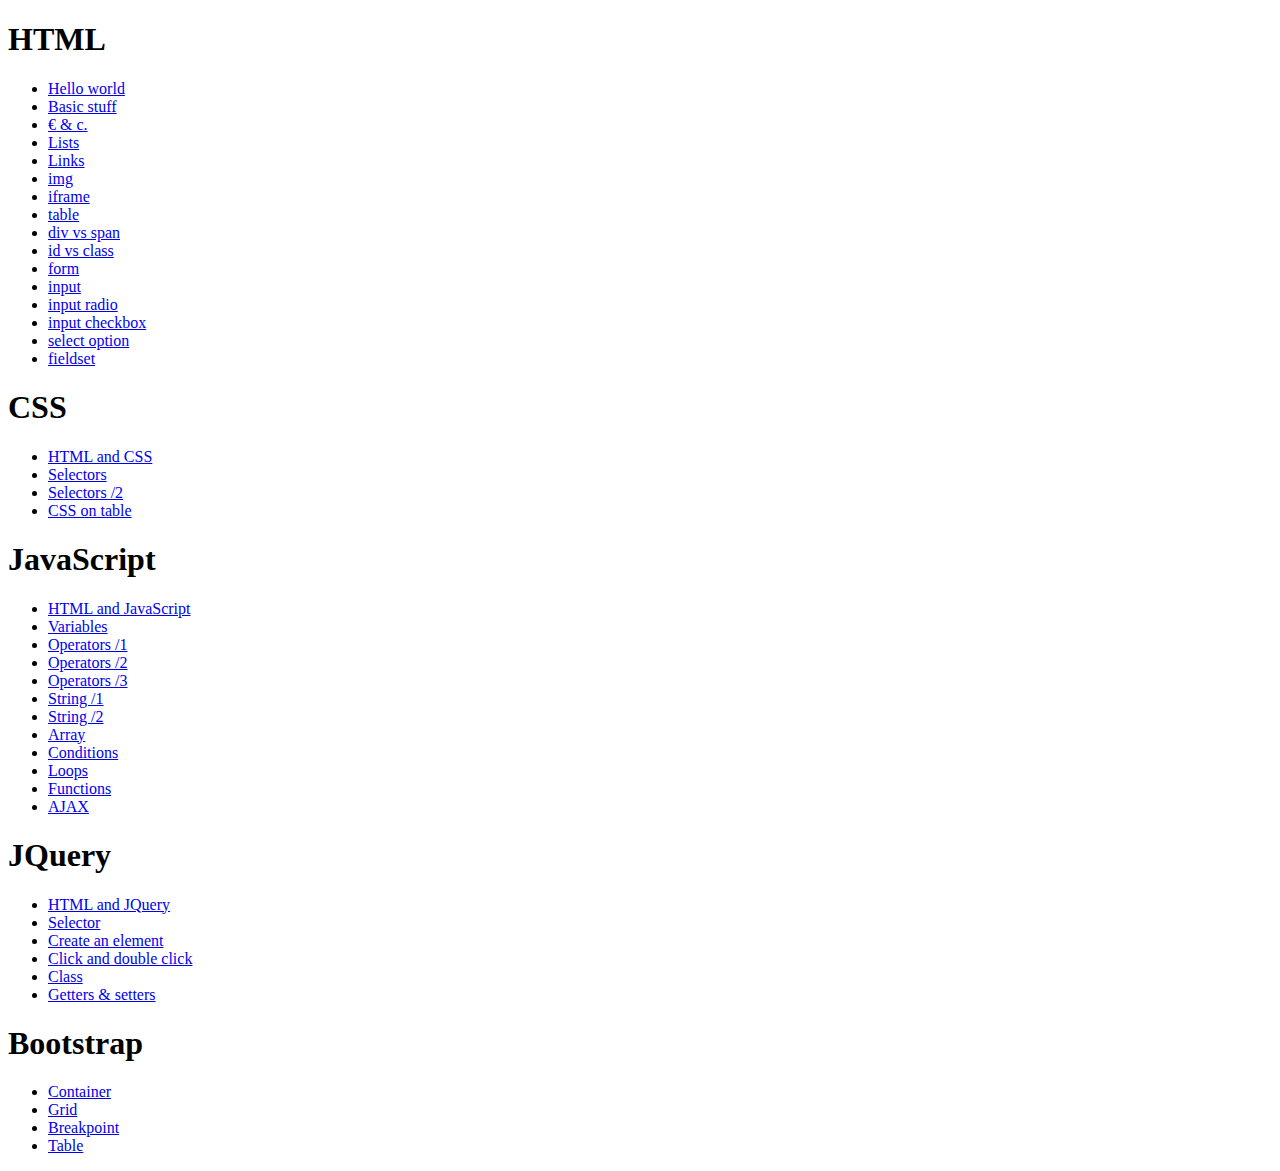
<file: WebContent/index.html>
<!DOCTYPE html>
<html>
<head>
<meta charset="utf-8">
<title>Web</title>
</head>
<body>
    <h1>HTML</h1>

    <ul>
        <li><a href="/eswp/hello.html">Hello world</a></li>
        <li><a href="/eswp/s08.html">Basic stuff</a></li>
        <li><a href="/eswp/s09.html">&euro; &amp; c.</a></li>
        <li><a href="/eswp/s10.html">Lists</a></li>
        <li><a href="/eswp/s11.html">Links</a>
        <li><a href="/eswp/s12.html">img</a></li>
        <li><a href="/eswp/s13.html">iframe</a></li>
        <li><a href="/eswp/s14.html">table</a></li>
        <li><a href="/eswp/s15.html">div vs span</a></li>
        <li><a href="/eswp/s16.html">id vs class</a></li>
        <li><a href="/eswp/s19.html">form</a></li>
        <li><a href="/eswp/s21.html">input</a></li>
        <li><a href="/eswp/s22.html">input radio</a></li>
        <li><a href="/eswp/s23.html">input checkbox</a></li>
        <li><a href="/eswp/s24.html">select option</a></li>
        <li><a href="/eswp/s25.html">fieldset</a></li>
    </ul>

    <h1>CSS</h1>

    <ul>
        <li><a href="/eswp/s27.html">HTML and CSS</a></li>
        <li><a href="/eswp/s28.html">Selectors</a></li>
        <li><a href="/eswp/s29.html">Selectors /2</a></li>
        <li><a href="/eswp/s31.html">CSS on table</a></li>
    </ul>

    <h1>JavaScript</h1>

    <ul>
        <li><a href="/eswp/s33.html">HTML and JavaScript</a></li>
        <li><a href="/eswp/s35.html">Variables</a></li>
        <li><a href="/eswp/s36.html">Operators /1</a></li>
        <li><a href="/eswp/s37.html">Operators /2</a></li>
        <li><a href="/eswp/s38.html">Operators /3</a></li>
        <li><a href="/eswp/s39.html">String /1</a></li>
        <li><a href="/eswp/s40.html">String /2</a></li>
        <li><a href="/eswp/s41.html">Array</a></li>
        <li><a href="/eswp/s42.html">Conditions</a></li>
        <li><a href="/eswp/s43.html">Loops</a></li>
        <li><a href="/eswp/s44.html">Functions</a></li>
        <li><a href="/eswp/s45.html">AJAX</a></li>
    </ul>

    <h1>JQuery</h1>

    <ul>
        <li><a href="/eswp/s46.html">HTML and JQuery</a></li>
        <li><a href="/eswp/s47.html">Selector</a></li>
        <li><a href="/eswp/s48.html">Create an element</a></li>
        <li><a href="/eswp/s49.html">Click and double click</a></li>
        <li><a href="/eswp/s50.html">Class</a></li>
        <li><a href="/eswp/s51.html">Getters &amp; setters</a></li>
    </ul>

    <h1>Bootstrap</h1>
    <ul>
        <li><a href="/eswp/s54.html">Container</a></li>
        <li><a href="/eswp/s55.html">Grid</a></li>
        <li><a href="/eswp/s56.html">Breakpoint</a></li>
        <li><a href="/eswp/s57.html">Table</a></li>
    </ul>


</body>
</html>
</file>
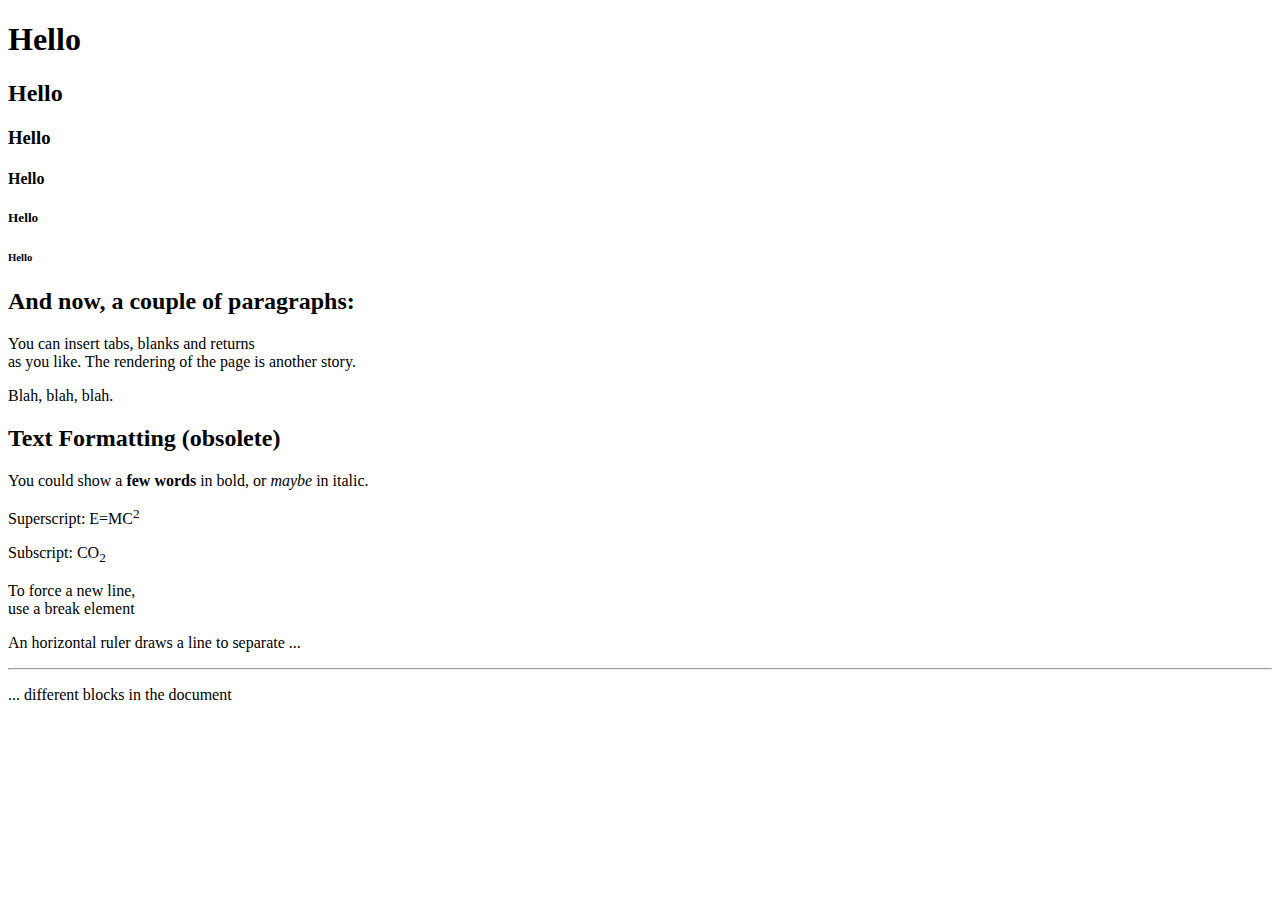
<file: WebContent/s08.html>
<!DOCTYPE html>
<html>
<head>
<meta charset="UTF-8">
<title>Slide 8</title>
</head>
<body>
    <h1>Hello</h1>
    <h2>Hello</h2>
    <h3>Hello</h3>
    <h4>Hello</h4>
    <h5>Hello</h5>
    <h6>Hello</h6>

    <h2>And now, a couple of paragraphs:</h2>
    <p>You can insert		tabs, blanks   and returns<br>
		as you like. The rendering of the page is another story.</p>
    <p>Blah, blah, blah.</p>

    <h2>Text Formatting (obsolete)</h2>
    <p>
        You could show a <b>few words</b> in bold, or <i>maybe</i> in italic.
    </p>
    <p>
        Superscript: E=MC<sup>2</sup>
    </p>
    <p>
        Subscript: CO<sub>2</sub>
    </p>

    <p>
        To force a new line,<br />use a break element
    </p>

    <p>An horizontal ruler draws a line to separate ...</p>
    <hr />
    <p>... different blocks in the document</p>
</body>
</html>
</file>
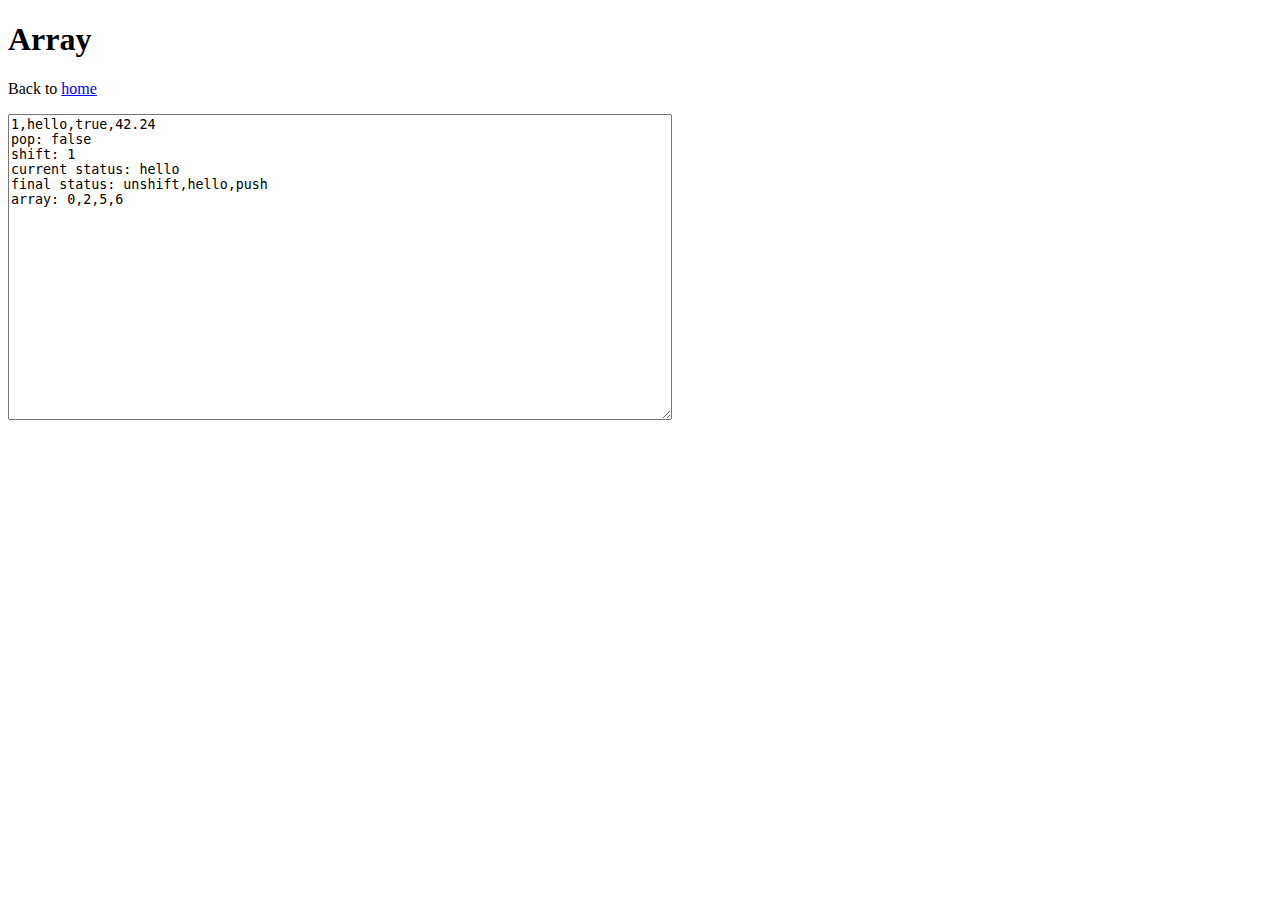
<file: WebContent/s41.html>
<!DOCTYPE html>
<html>
<head>
<meta charset="UTF-8">
<title>Slide 41</title>
</head>
<body>
    <h1>Array</h1>

    <p>
        Back to <a href="./index.html">home</a>
    </p>

    <textarea id="target" rows="20" cols="80"></textarea>

    <script type="text/javascript">
        let target = document.getElementById('target');

        let data = [1, 'hello', [true, 42.24]];
        target.value += data + '\n';
        console.log(data.length);

        console.log(data[1], data[2][1]);
        data[2] = false;

        for(let i = 0; i < data.length; i++) {
            console.log(data[i]);
        }

        console.log(data.join(), data.toString());

        target.value += 'pop: ' + data.pop() + '\n';
        target.value += 'shift: ' + data.shift() + '\n';
        target.value += 'current status: ' + data + '\n';
        data.push('push');
        data.unshift('unshift');
        target.value += 'final status: ' + data + '\n';
        
        let data1 = [0,2,4,5,6];
        let data2 = [];
        let j = 0;

        for(let i = 0; i < data1.length; i++){
        	if(i===2){
        		continue;
        	} else {
        		data2[j]=data1[i];
        		j++;
        	}
        	
        }
        console.log(data2);
        target.value += 'array: ' + data2 + '\n';
    </script>
</body>
</html>
</file>
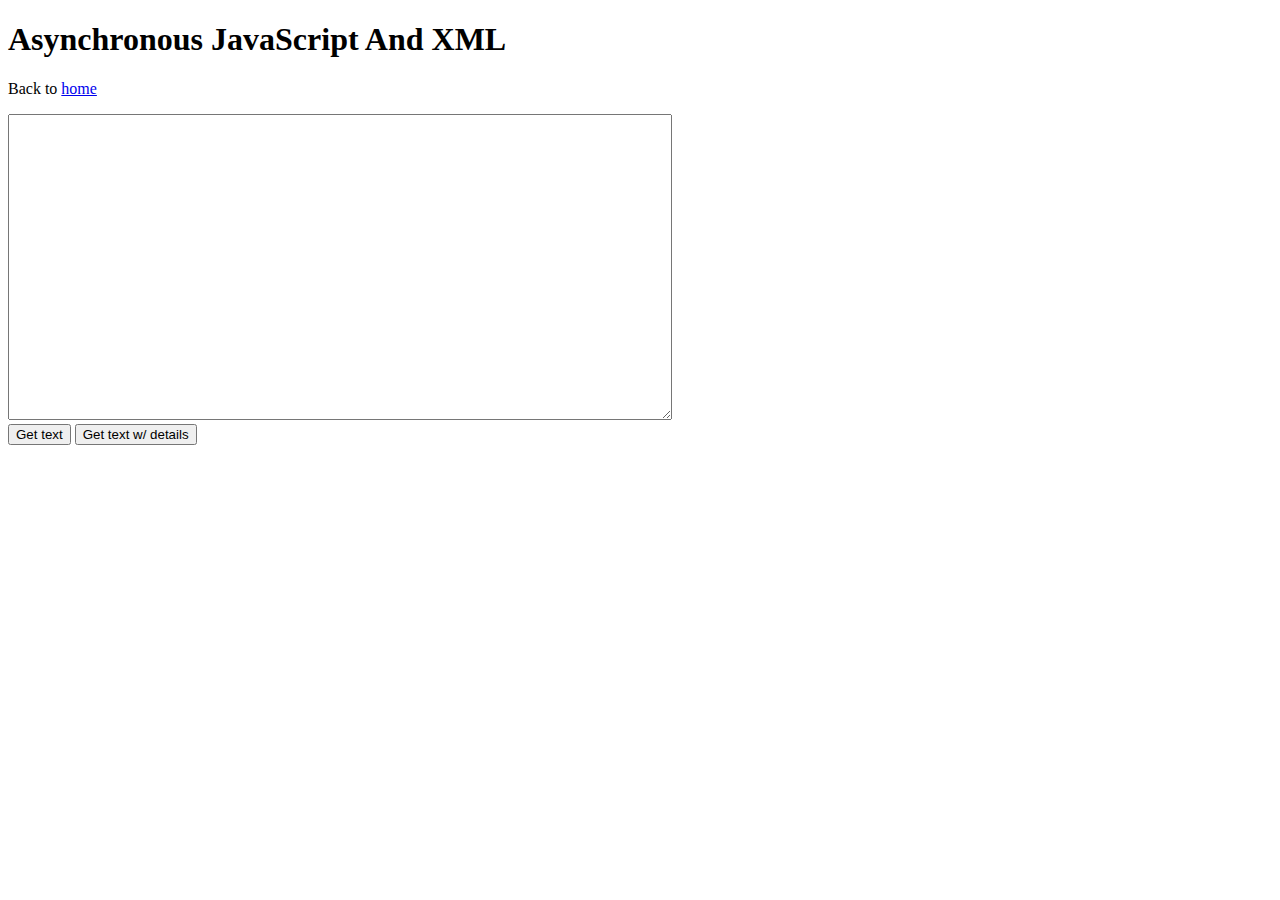
<file: WebContent/s45.html>
<!DOCTYPE html>
<html>
<head>
<meta charset="UTF-8">
<title>Slide 45</title>
</head>
<body>
    <h1>Asynchronous JavaScript And XML</h1>
    <p>
        Back to <a href="./index.html">home</a>
    </p>

    <textarea id="target" rows="20" cols="80"></textarea>
    <div>
        <button onclick="getText();">Get text</button>
        <button onclick="getTextDetailed();">Get text w/ details</button>
    </div>

    <script type="text/javascript">
        function callback() {
            let target = document.getElementById('target');

        	try {
                switch (this.readyState) {
                case XMLHttpRequest.OPENED:
                    target.value += "[Server connection established]\n";
                    return;
                case XMLHttpRequest.HEADERS_RECEIVED:
                    target.value += "[Request received]\n";
                    return;
                case XMLHttpRequest.LOADING:
                    target.value += "[Processing request]\n";
                    return;
                case XMLHttpRequest.DONE:
                    target.value += "[Response is ready]\n";
                    break;
                default:
                    // UNSENT
                    target.value += "[Request not initialized or error " + this.readyState + "]\n";
                    return;
                }
            } catch (e) {
                target.value += "[Exception: " + e + "]\n";
	            return;
            }

            if (this.status != 200) {
                target.value += "[Something went wrong: " + this.status + "]\n"; //questo check è ovviamente da fare comunque.
                return;
            }

            target.value += this.responseText; //volendo la callback potrebbe essere solo questa riga. Response text è una proprietà di xhr che viene riempita con il testo di risposta.
        }

        function getTextDetailed() {
            let request = new XMLHttpRequest();
            request.onreadystatechange = callback;
            request.open("GET", "/eswp/s45.txt");
            request.send();
        }

        function getText() {
            let request = new XMLHttpRequest();
            request.onload = callback;
            request.open("GET", "/eswp/s45.txt");
            request.send();
        }
    </script>
</body>
</html>
</file>
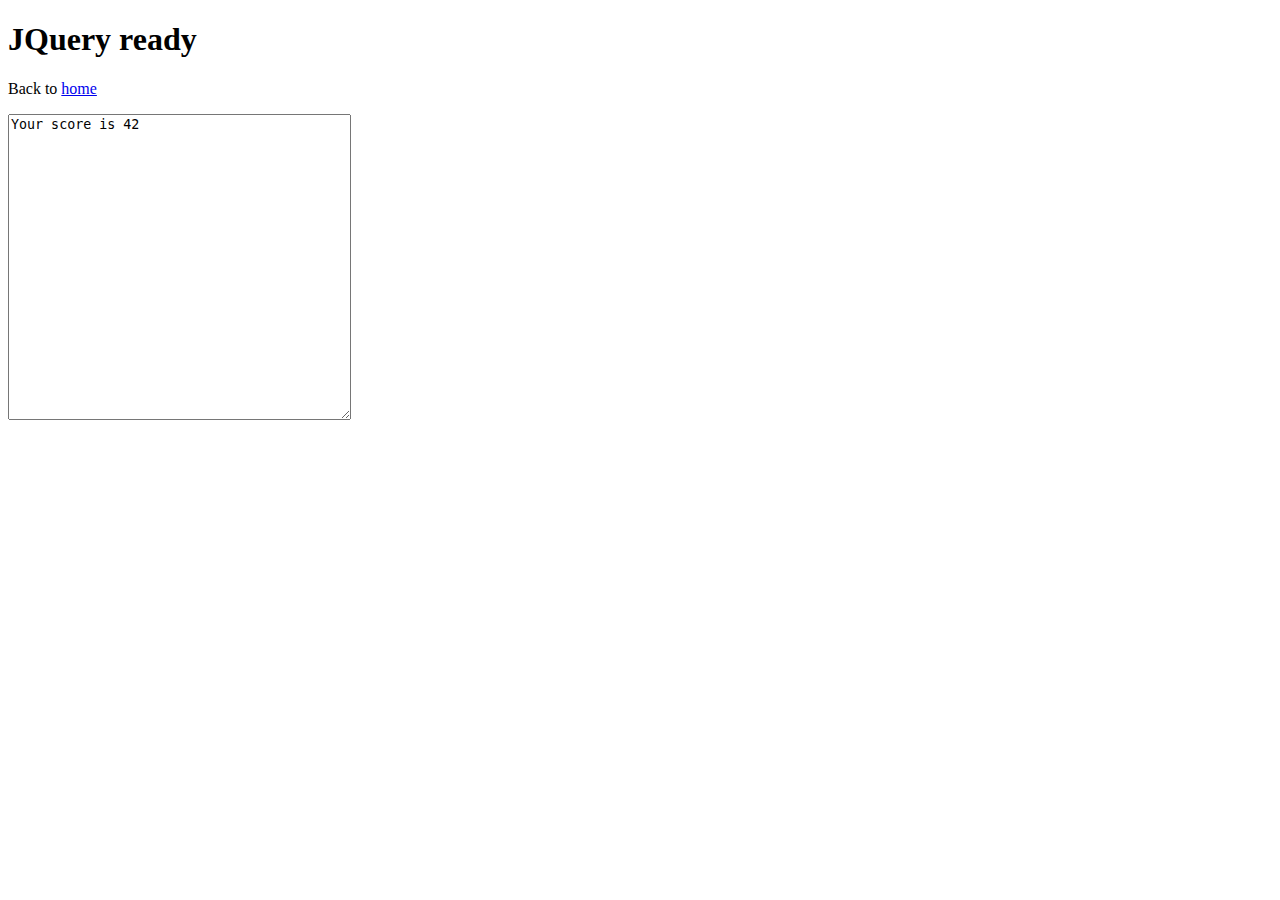
<file: WebContent/s47.html>
<!DOCTYPE html>
<html>
<head>
<meta charset="UTF-8">
<title>Slide 47</title>
 
<script src="js/jquery-3.4.1.min.js"></script>
<script src="js/s47.js"></script>
 
 <!--  
<script src="http://code.jquery.com/jquery-3.4.1.min.js"></script>
-->

<!--  
<script type="text/javascript">
/*
    $(document).ready(function() {
        console.log('Ready for JQuery');
    });
 */
    $(function() {
        console.log('Ready for JQuery');
    });
</script>
-->

</head>
<body>
    <h1>JQuery ready</h1>

    <p>
        Back to <a href="./index.html">home</a>
    </p>
    <textarea id="target" rows="20" cols="40"></textarea>
</body>
</html>
</file>
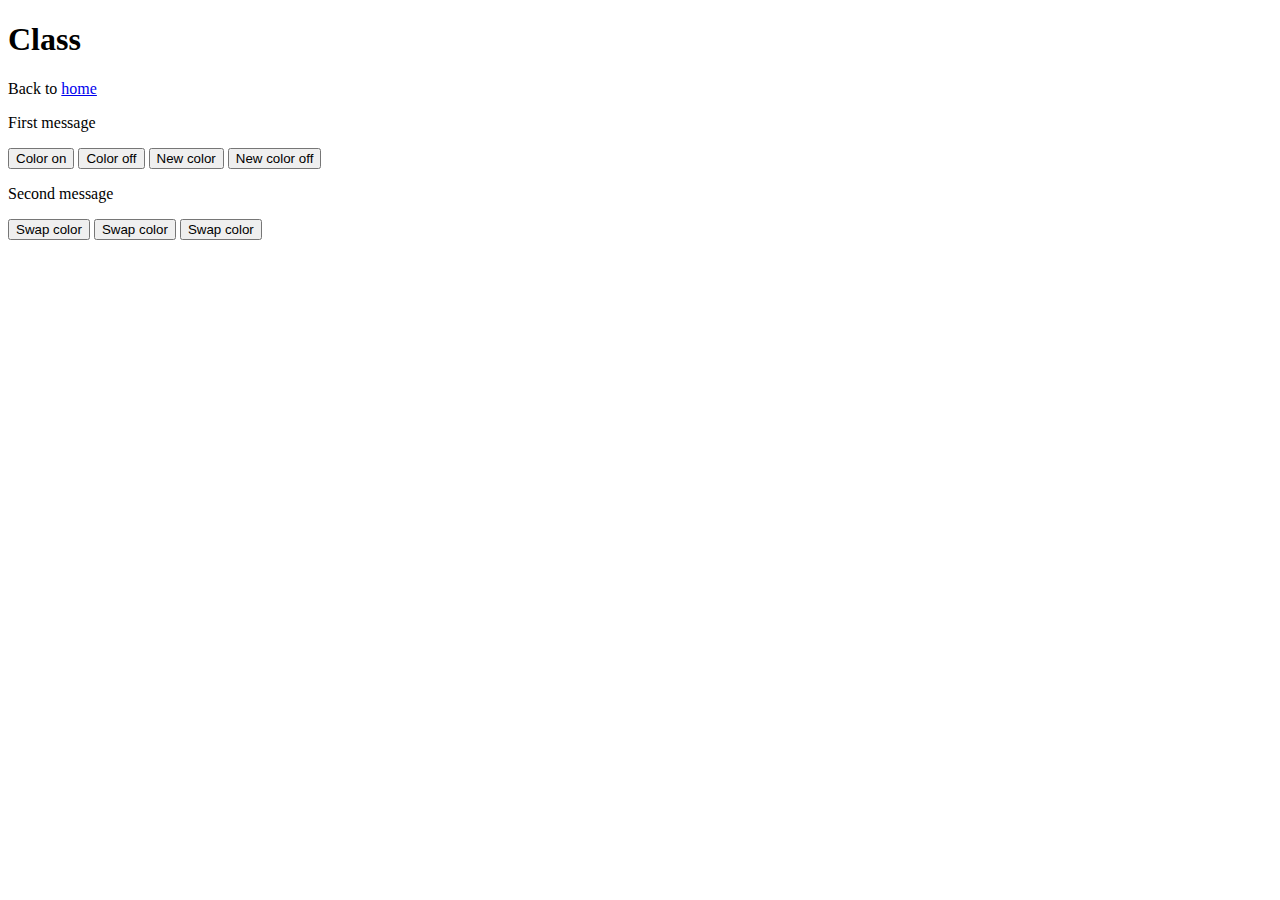
<file: WebContent/s51.html>
<!DOCTYPE html>
<html>
<head>
<meta charset="UTF-8">
<title>Slide 51</title>
<script src="http://code.jquery.com/jquery-3.4.1.min.js"></script>
<link rel="stylesheet" type="text/css" href="css/s50.css" />
<script type="text/javascript" src="js/s50.js"></script>
</head>
<body>
    <h1>Class</h1>

    <p>
        Back to <a href="./index.html">home</a>
    </p>

    <div>
        <p id="msg1">First message</p>
        <input type="button" value="Color on" id="colorOn" />
        <input type="button" value="Color off" id="colorOff" />
        <input type="button" value="New color" id="newColor"/>
        <input type="button" value="New color off" id="newcolorOff"/>
    </div>
    <div>
        <p id="msg2">Second message</p>
        <input type="button" value="Swap color" id="swapColor" />
        <input type="button" value="Swap color" id="swapColor" />
        <input type="button" value="Swap color" id="swapColor" />
    </div>

</body>
</html>
</file>
<file: WebContent/css/s50.css>
.red {
    color: red;
}

.yellow{
	color: yellow;
}
</file>
